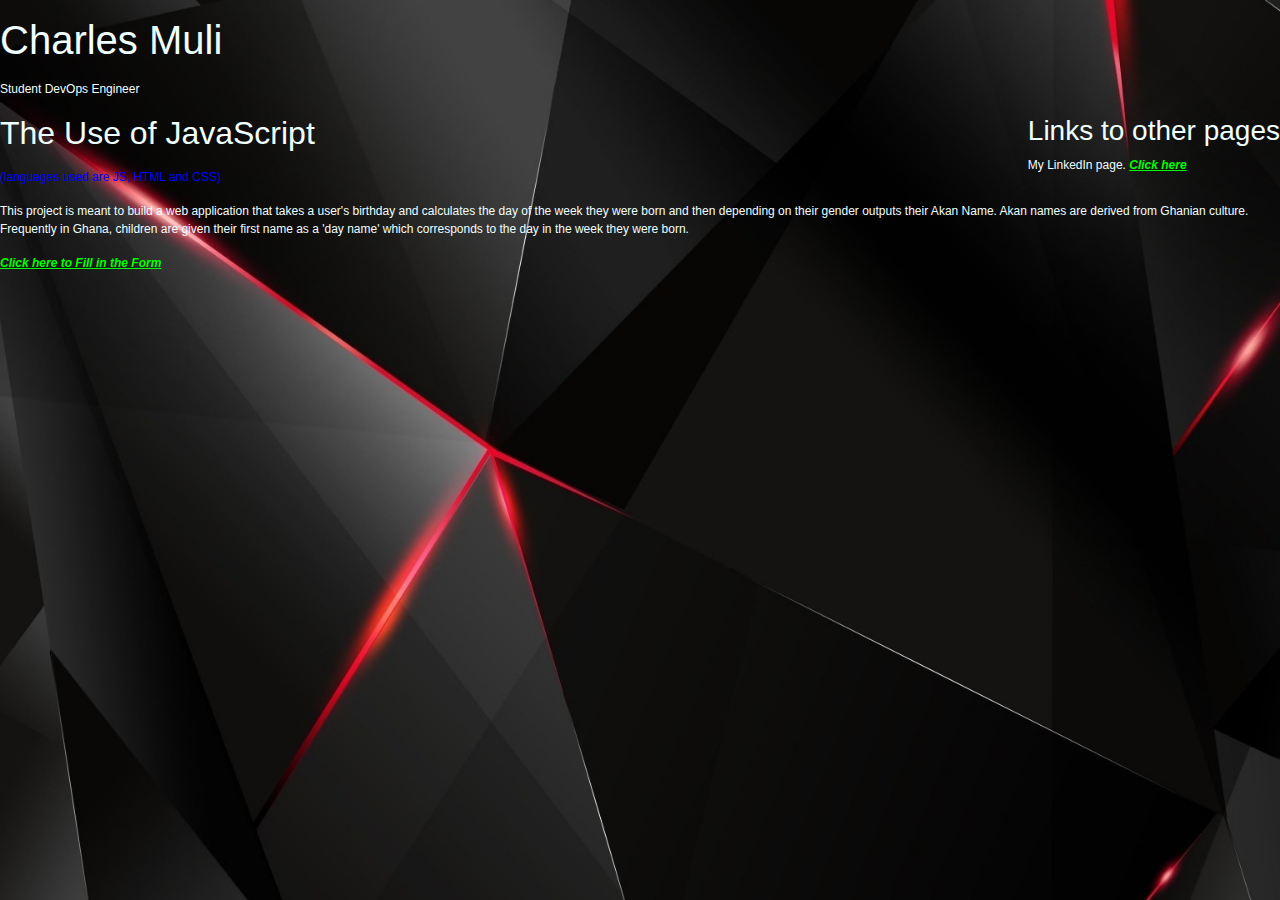
<file: index.html>
<!DOCTYPE html>
<html lang="en-US">
<head>
    <title>Home | Charles Website</title>
    <meta name="keywords" content="charles,charles profile">
    <!--link to manual bootstrap -->
    <link rel="stylesheet" href="css/bootstrap.css" type="text/css" >
    <!-- shows the icon on the tab -->
    <link rel="icon" href="images/logo.jpg" type="image/x-icon">
    <link rel="stylesheet" href="css/style.css" type="text/css">

    <p><h1>Charles Muli</h1></p>
    <p>Student DevOps Engineer</p>
    
 <div class="sideright">
    <h3>Links to other pages</h3>
    <p>My LinkedIn page. <a href="https://www.linkedin.com/in/charlesmuli/" target="_blank" >Click here</a></p>
 </div>
    <style>
        body {
            background-image: url('images/network.jpg');
            background-repeat: no-repeat;
            background-attachment: fixed;
            background-size: cover;
        }
    </style>
</head>
    <p><h2>The Use of JavaScript</h2></p>
<p><span>(languages used are JS, HTML and CSS)</span></p>
</head>
<style>
    body {
        background-image: url('images/network.jpg');
        background-repeat: no-repeat;
        background-attachment: fixed;
        background-size: cover;
    }
</style>
<body>
    <p>This project is meant to build a web application that takes a user's birthday and calculates the day of the week they were born and then depending on their gender outputs their Akan Name. 
        Akan names are derived from Ghanian culture. Frequently in Ghana, children are given their first name as a 'day name' which corresponds to the day in the week they were born.</p>
    <!-- link to access form in alert form -->
    <a href="landingpage.html" target="_blank">Click here to Fill in the Form</a>


</body>
</html>
</file>
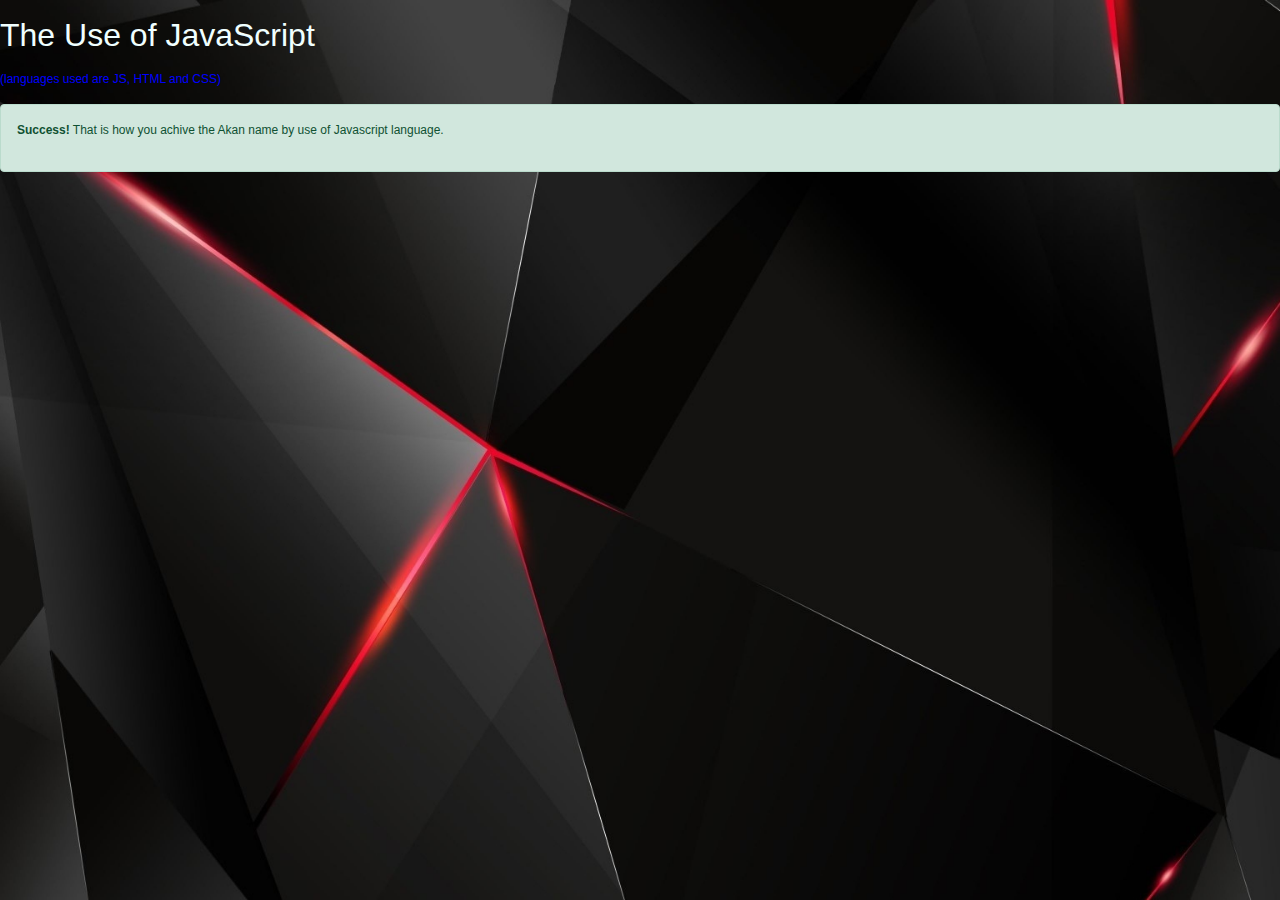
<file: landingpage.html>
<!DOCTYPE html>
<html lang="en-US">
<head>
    <title>Home | Charles Website</title>
    <meta name="keywords" content="charles,charles profile">
    <!--link to manual bootstrap -->
    <link rel="stylesheet" href="css/bootstrap.css" type="text/css" >
    <!-- shows the icon on the tab -->
    <link rel="icon" href="images/logo.jpg" type="image/x-icon">
    <link rel="stylesheet" href="css/style.css" type="text/css">
    <!-- link to js -->
    <script src="js/scripts.js"></script>

    <style>
        body {
            background-image: url('images/network.jpg');
            background-repeat: no-repeat;
            background-attachment: fixed;
            background-size: cover;
        }
    </style>
</head>
    <p><h2>The Use of JavaScript</h2></p>
<p><span>(languages used are JS, HTML and CSS)</span></p>
</head>
<body>
   <div class = "alert alert-success">
       <p><strong>Success!</strong> That is how you achive the Akan name by use of Javascript language.</p>
   </div>
    

</body>
</html>
</file>
<file: css/style.css>
body {
    font-family:Verdana, Geneva, Tahoma, sans-serif;
    font-size: 75%;
    color: azure;
}
a{
    font-style: italic;
    font-weight: bold;
    color: lime;
}
ol {
    font-style: italic;
}
ul {
    font-style: italic;
}
em {
    color: lime;
}
.sideright {
    float:right  
}
.sideleft {
    float:inline-start;
}
.sidecenter {
    float: center;
    columns: 100px 4;
}
.img {  
    margin: 15px;
    width: 50cm;
}
span {
    color: blue;
}
.text-box {
    border: 2px solid red;
    padding: 6px;
    margin: 20px;
    background-color:floralwhite;
}
.send {
    font-style: italic;

}
.spacelogo {
    padding: 6px;
    margin: 20px;
}
.button {
    color: blue;
    font-family: 'Times New Roman', Times, serif;
}
</file>
